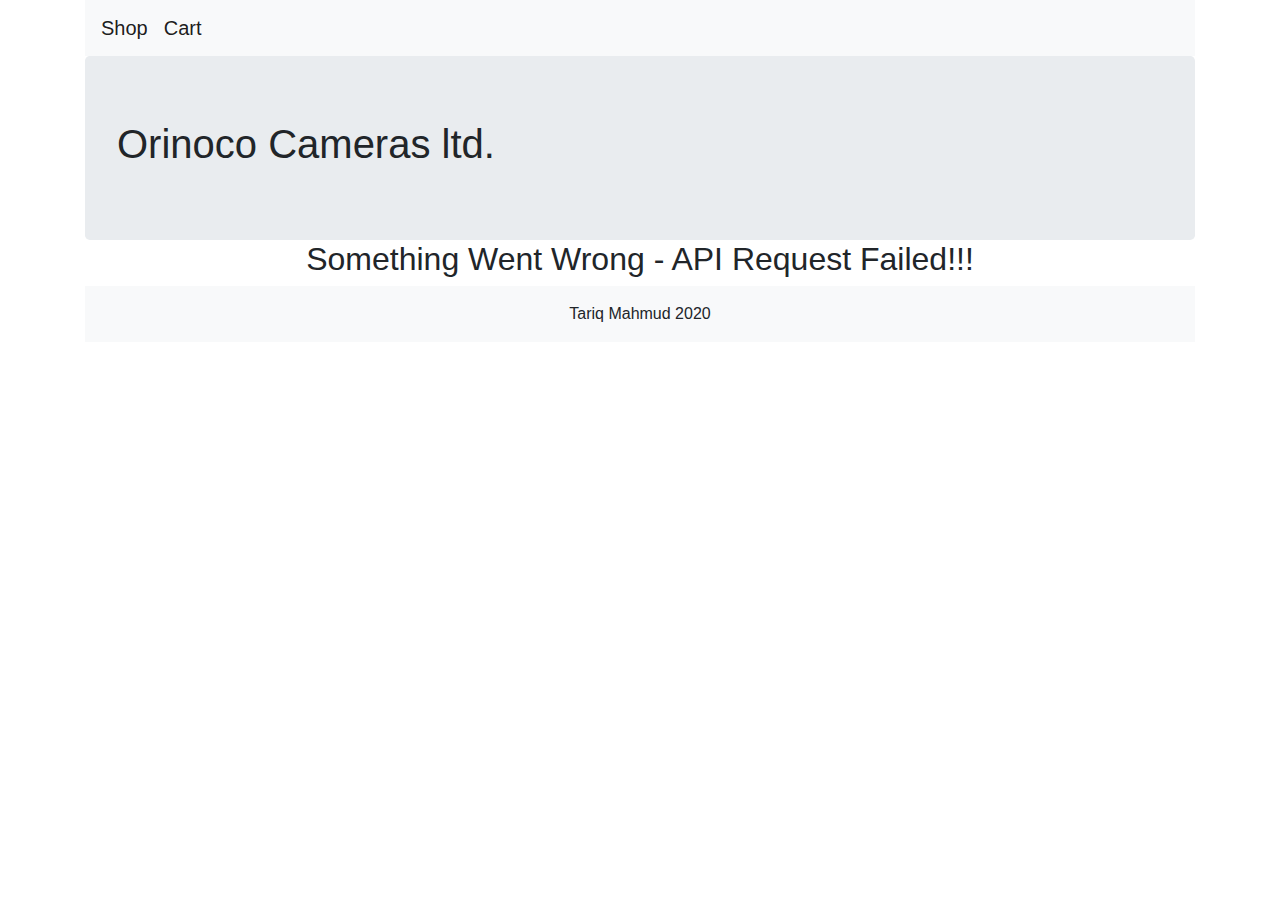
<file: index.html>
<!DOCTYPE html>
<html lang="en">

<head>
    <meta charset="UTF-8">
    <meta name="viewport" content="width=device-width, initial-scale=1.0">

    <title>Orinoco Cameras ltd.</title>

    <link href="https://stackpath.bootstrapcdn.com/bootstrap/4.4.1/css/bootstrap.min.css" rel="stylesheet" integrity="sha384-Vkoo8x4CGsO3+Hhxv8T/Q5PaXtkKtu6ug5TOeNV6gBiFeWPGFN9MuhOf23Q9Ifjh" crossorigin="anonymous">
</head>

<body>
    <div class="container">
        <nav class="navbar navbar-expand-lg navbar-light bg-light sticky-top">
            <a href="index.html" class="navbar-brand">Shop</a>
            <a href="cart.html" class="navbar-brand">Cart</a>
        </nav>
        <header class="jumbotron m-0">
            <h1>Orinoco Cameras ltd.</h1>
        </header>

        <main class="row m-0">
        </main>

        <footer class="bg-light">
            <p class="text-center p-3">Tariq Mahmud 2020</p>
        </footer>

    </div>
<script src = "mymain.js"></script>
</body>
</html>
</file>
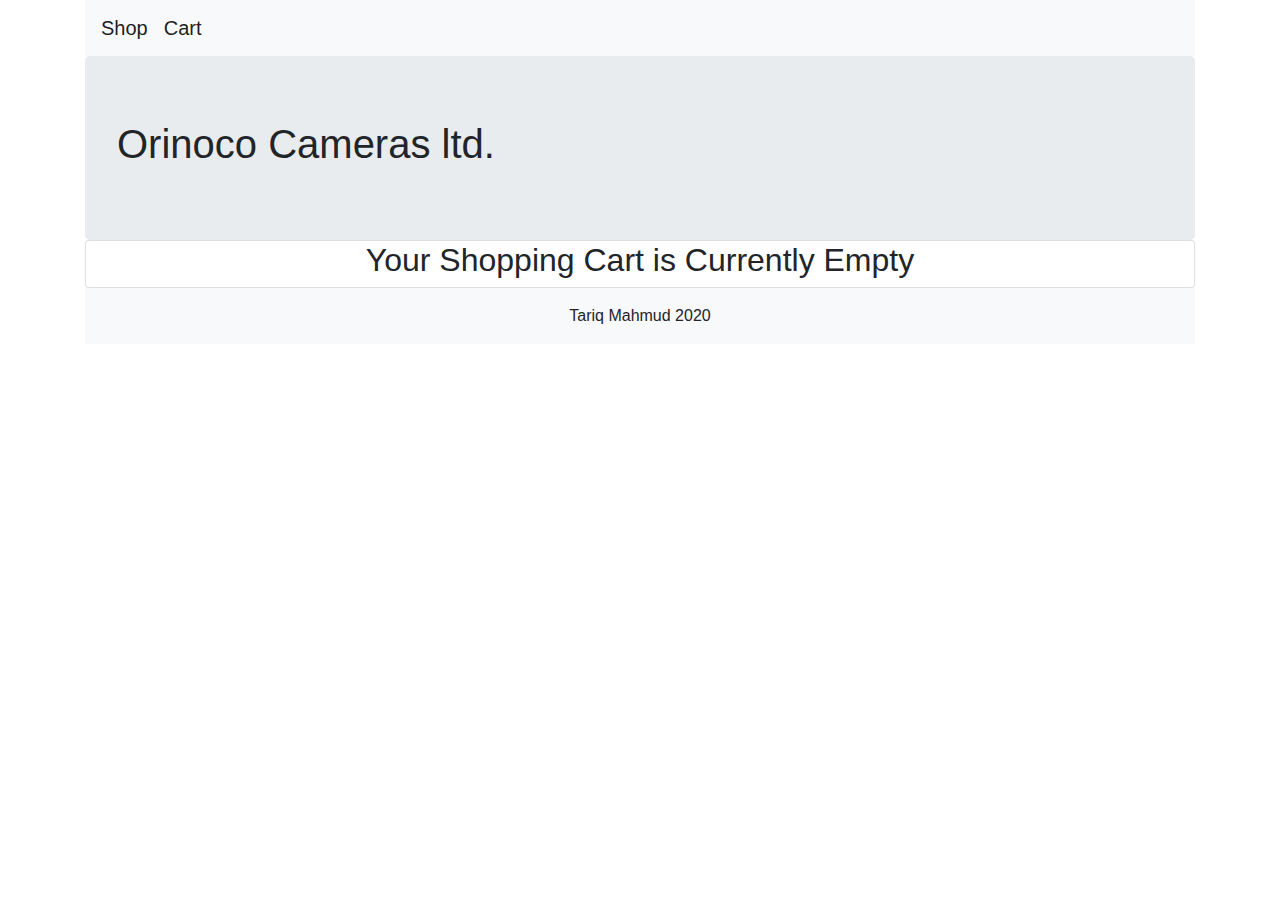
<file: cart.html>
<!DOCTYPE html>
<html lang="en">

<head>
    <meta charset="UTF-8">
    <meta name="viewport" content="width=device-width, initial-scale=1.0">

    <title>Orinoco Cameras ltd - Cart</title>

    <link href="https://stackpath.bootstrapcdn.com/bootstrap/4.4.1/css/bootstrap.min.css" rel="stylesheet"
        integrity="sha384-Vkoo8x4CGsO3+Hhxv8T/Q5PaXtkKtu6ug5TOeNV6gBiFeWPGFN9MuhOf23Q9Ifjh" crossorigin="anonymous">
</head>

<body>
    <div class="container">
        <nav class="navbar navbar-expand-lg navbar-light bg-light sticky-top">
            <a href="index.html" class="navbar-brand">Shop</a>
            <a href="cart.html" class="navbar-brand">Cart</a>
        </nav>
        <header class="jumbotron m-0">
            <h1>Orinoco Cameras ltd.</h1>
        </header>

        <main class="row m-0 card">

        </main>

        <section id="orderSection">
            <br><br>
            <h2 class="text-center">Submit Order</h2>
            <form class="card p-5">
                <div class="form-row">
                    <div class="form-group col-md-6">
                        <label for="surname">Surname</label>
                        <input type="text" class="form-control" id="surname" placeholder="Surname">
                        <small class="text-danger d-none" id ="surnameError">Invalid Input</small>
                    </div>
                    <div class="form-group col-md-6">
                        <label for="forename">Forename</label>
                        <input type="text" class="form-control" id="forename" placeholder="Forename">
                        <small class="text-danger d-none" id="forenameError">Invalid Input</small>
                    </div>
                </div>
                <div class="form-row">
                    <div class="form-group col-md-6">
                        <label for="address">Address</label>
                        <input type="text" class="form-control" id="address" placeholder="House Number and Street">
                        <small class="text-danger d-none"id="addressError">Invalid Input</small>
                    </div>
                    <div class="form-group col-md-6">
                        <label for="city">City</label>
                        <input type="text" class="form-control" id="city" pattern="[A-Za-z]{3,32}" placeholder="City">
                        <small class="text-danger d-none" id="cityError">Invalid Input</small>
                    </div>
                </div>
                <div class="form-row">
                    <div class="form-group col-md-6">
                        <label for="email">Email</label>
                        <input type="email" class="form-control" id="email" placeholder="example@mail.com">
                        <small class="text-danger d-none" id="emailError">Invalid Input</small>
                    </div>
                </div>
                <input type="button" id="submitButton" class="btn btn-primary" value="Submit Order"></input>
                <small class="text-danger text-center d-none" id="submitError">All Fields Must be Filled in and be Valid.</small>
            </form>
            <br>
        </section>
        <footer class="bg-light">
            <p class="text-center p-3">Tariq Mahmud 2020</p>
        </footer>

    </div>
    <script src="mycart.js"></script>
</body>

</html>
</file>
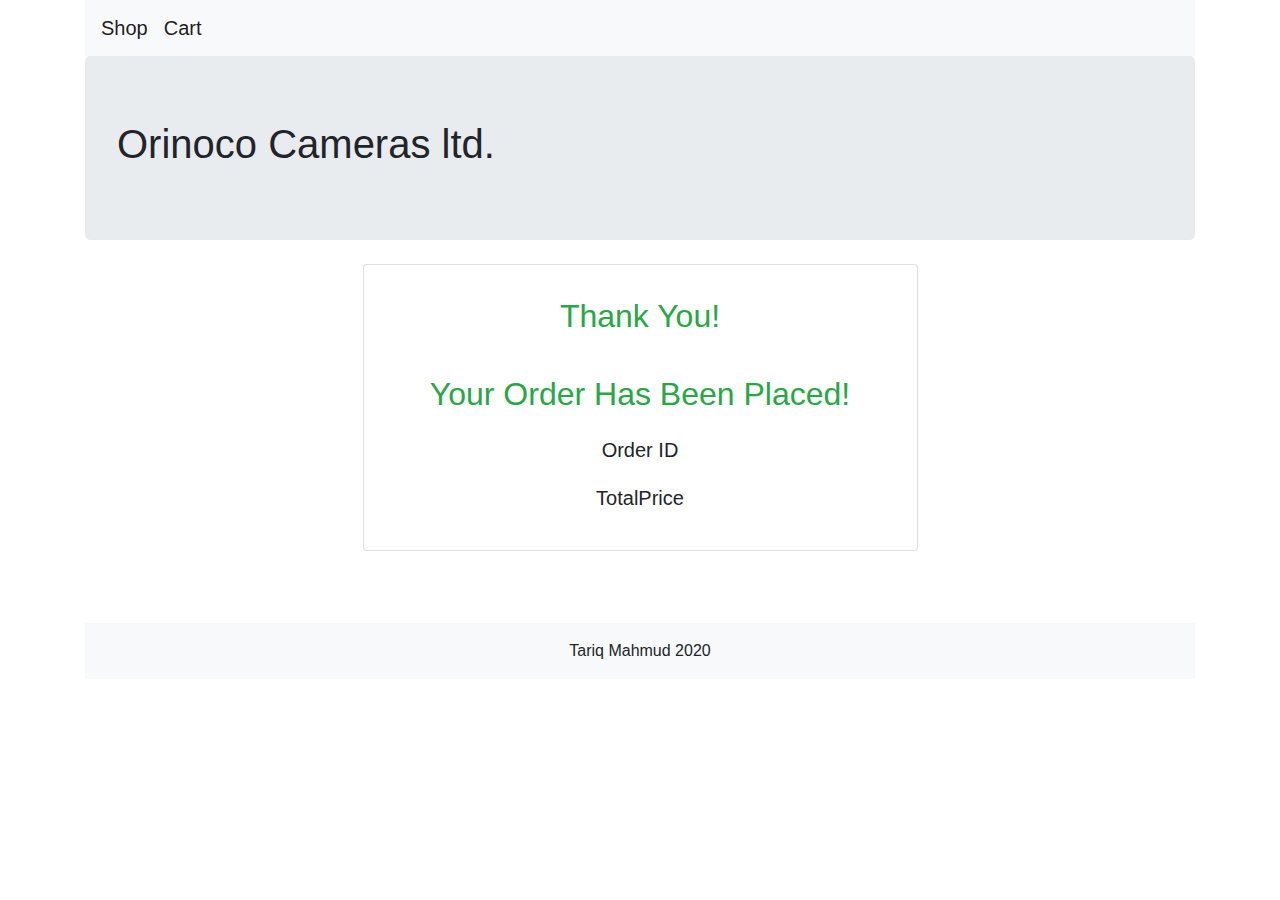
<file: confirmation.html>
<!DOCTYPE html>
<html lang="en">

<head>
    <meta charset="UTF-8">
    <meta name="viewport" content="width=device-width, initial-scale=1.0">

    <title>Orinoco Cameras ltd - Confirmation</title>

    <link href="https://stackpath.bootstrapcdn.com/bootstrap/4.4.1/css/bootstrap.min.css" rel="stylesheet"
        integrity="sha384-Vkoo8x4CGsO3+Hhxv8T/Q5PaXtkKtu6ug5TOeNV6gBiFeWPGFN9MuhOf23Q9Ifjh" crossorigin="anonymous">
</head>

<body>
    <div class="container">
        <nav class="navbar navbar-expand-lg navbar-light bg-light sticky-top">
            <a href="index.html" class="navbar-brand">Shop</a>
            <a href="cart.html" class="navbar-brand">Cart</a>
        </nav>
        <header class="jumbotron m-0">
            <h1>Orinoco Cameras ltd.</h1>
        </header>
        <br>
        <main class="row m-0">
            <div class="card col-12 col-sm-6 card p-3 mx-auto text-center">
                <h2 class="text-success p-3">Thank You!</h2>
                <h2 class="text-success p-3">Your Order Has Been Placed!</h2>
                <h5>Order ID</h5>
                <p id="orderId"></p>
                <h5>TotalPrice</h5>
                <p id="totalPrice"></p>
            </div>

        </main>
        <br><br><br>
        <footer class="bg-light">
            <p class="text-center p-3">Tariq Mahmud 2020</p>
        </footer>

    </div>
    <script src="confirmPage.js"></script>
</body>

</html>
</file>
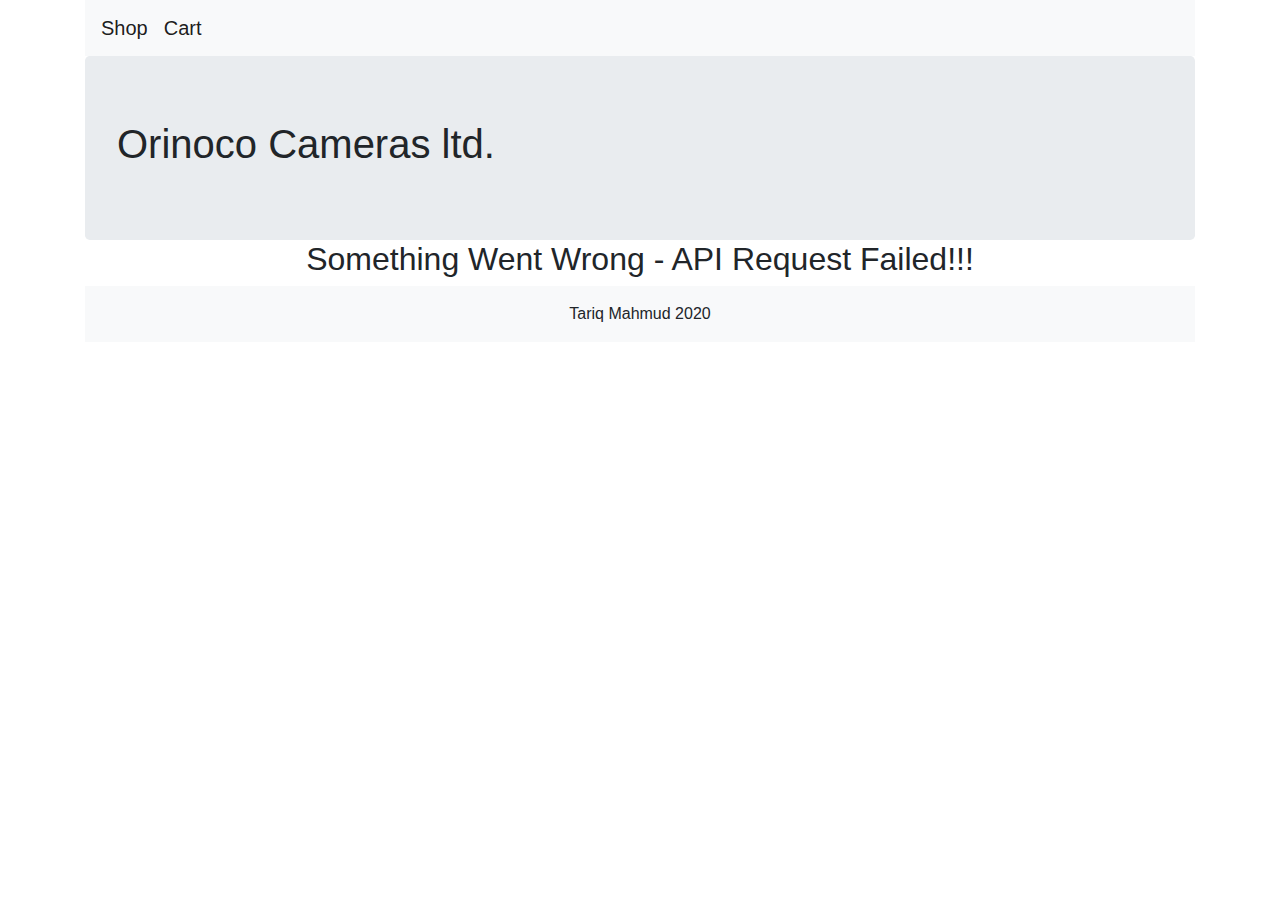
<file: item.html>
<!DOCTYPE html>
<html lang="en">

<head>
    <meta charset="UTF-8">
    <meta name="viewport" content="width=device-width, initial-scale=1.0">

    <title>Orinoco Cameras ltd - Camera</title>

    <link href="https://stackpath.bootstrapcdn.com/bootstrap/4.4.1/css/bootstrap.min.css" rel="stylesheet" integrity="sha384-Vkoo8x4CGsO3+Hhxv8T/Q5PaXtkKtu6ug5TOeNV6gBiFeWPGFN9MuhOf23Q9Ifjh" crossorigin="anonymous">
</head>

<body>
    <div class="container">

        <nav class="navbar navbar-expand-lg navbar-light bg-light sticky-top">
            <a href="index.html" class="navbar-brand">Shop</a>
            <a href="cart.html" class="navbar-brand">Cart</a>
        </nav>

        <header class="jumbotron m-0">
            <h1>Orinoco Cameras ltd.</h1>
        </header>

        <main class="row m-0">
        </main>

        <footer class="bg-light">
            <p class="text-center p-3">Tariq Mahmud 2020</p>
        </footer>

    </div>
<script src = "myitem.js"></script>
</body>
</html>
</file>
